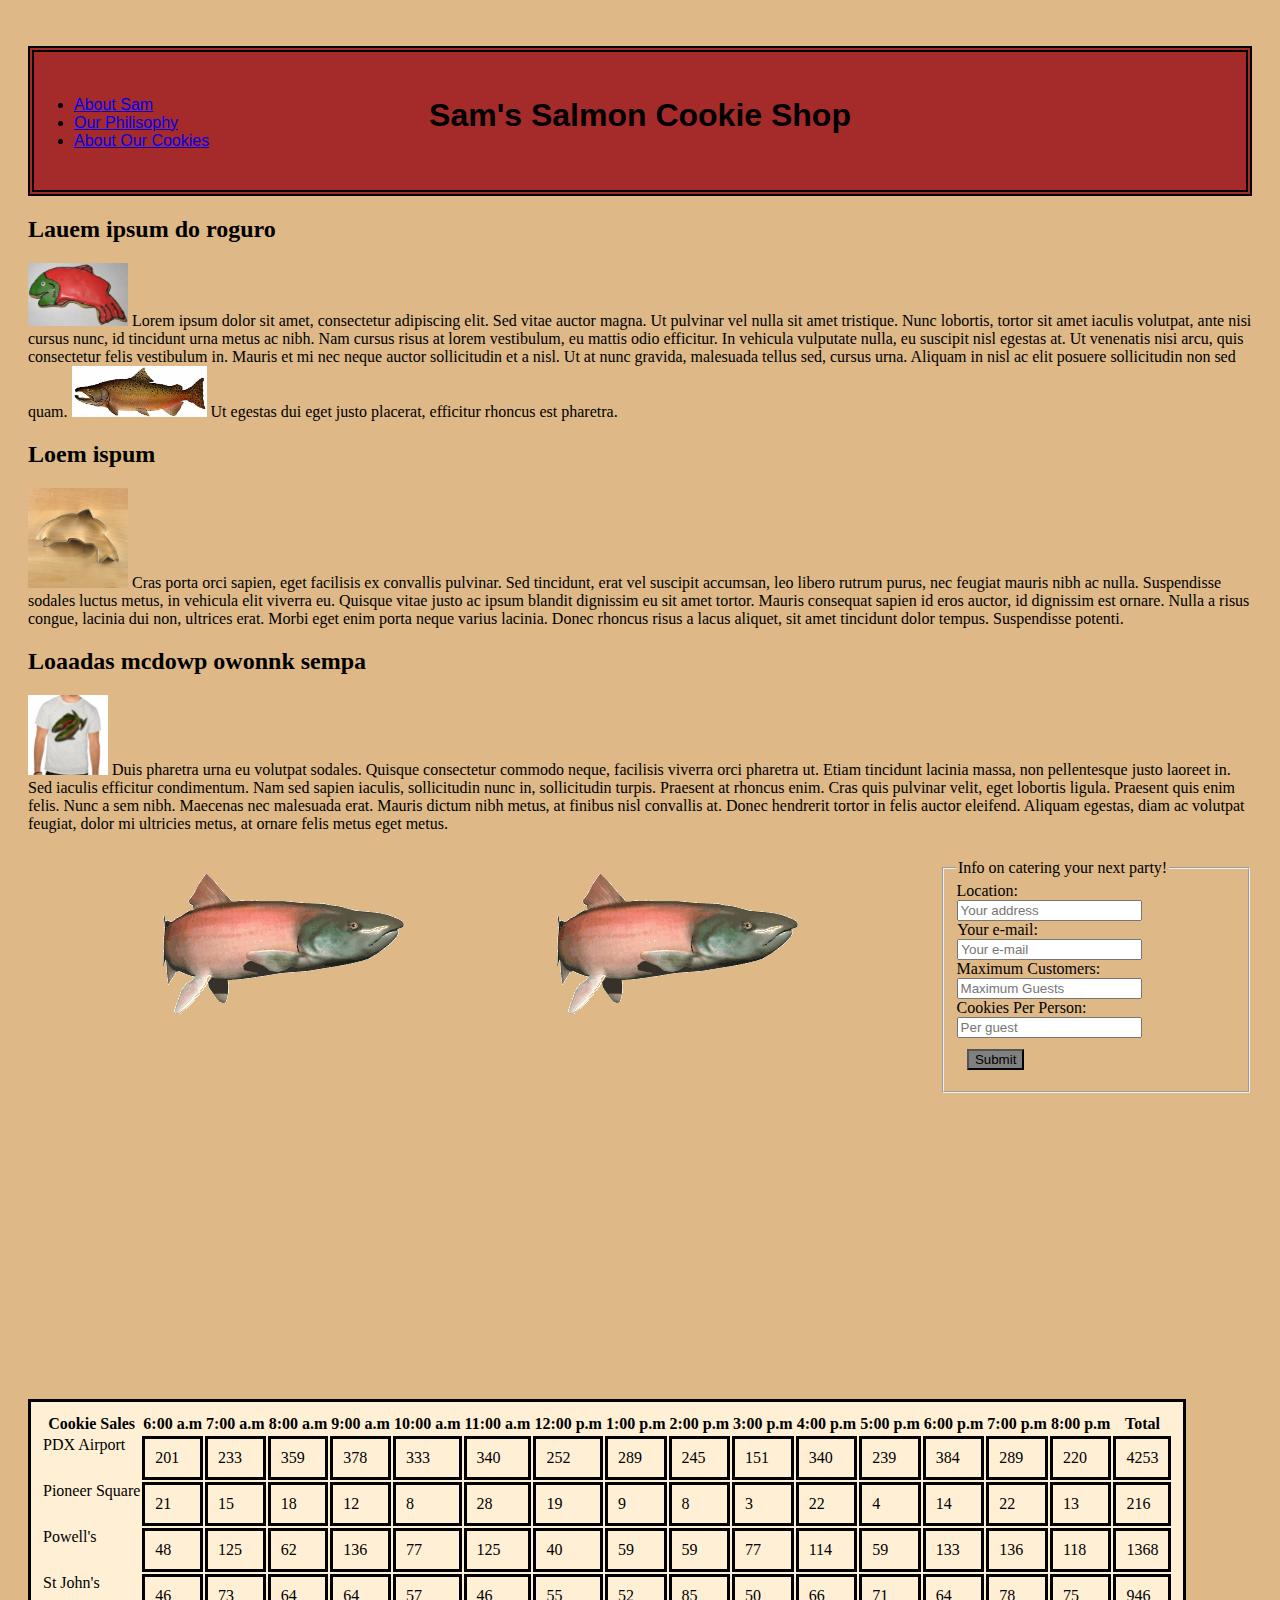
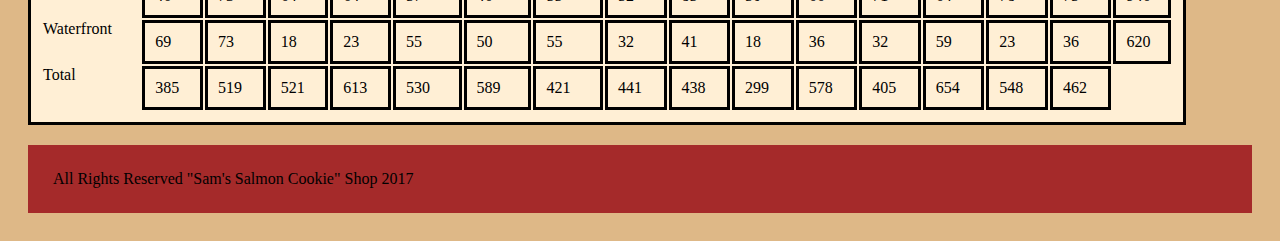
<file: index.html>
<!DOCTYPE html>
<html>

<head>
    <link href="app.css" rel="stylesheet">
    <title> The Cookie Stand</title>
    <header>
        <h1>Sam's Salmon Cookie Shop</h1>
        <ul>
            <li><a href="index2.html"> About Sam</a></li>
            <li><a href="index2.html"> Our Philisophy</a></li>
            <li><a href="index2.html"> About Our Cookies</a></a>
            </li>
        </ul>
    </header>
</head>

<body>
    <h2> Lauem ipsum do roguro</h2>
    <p> <img src="frosted-cookie.jpg" alt="salmon" width="100" heigth="100"> Lorem ipsum dolor sit amet, consectetur adipiscing
        elit. Sed vitae auctor magna. Ut pulvinar vel nulla sit amet tristique. Nunc lobortis, tortor sit amet iaculis volutpat,
        ante nisi cursus nunc, id tincidunt urna metus ac nibh. Nam cursus risus at lorem vestibulum, eu mattis odio efficitur.
        In vehicula vulputate nulla, eu suscipit nisl egestas at. Ut venenatis nisi arcu, quis consectetur felis vestibulum
        in. Mauris et mi nec neque auctor sollicitudin et a nisl. Ut at nunc gravida, malesuada tellus sed, cursus urna.
        Aliquam in nisl ac elit posuere sollicitudin non sed quam. <img src="chinook.jpg" alt="chinook" width="135" heigth="135">        Ut egestas dui eget justo placerat, efficitur rhoncus est pharetra.</p>

    <h2> Loem ispum</h2>
    <p><img src="cutter.jpg" alt="cutter" width="100" heigth="100"> Cras porta orci sapien, eget facilisis ex convallis pulvinar.
        Sed tincidunt, erat vel suscipit accumsan, leo libero rutrum purus, nec feugiat mauris nibh ac nulla. Suspendisse
        sodales luctus metus, in vehicula elit viverra eu. Quisque vitae justo ac ipsum blandit dignissim eu sit amet tortor.
        Mauris consequat sapien id eros auctor, id dignissim est ornare. Nulla a risus congue, lacinia dui non, ultrices
        erat. Morbi eget enim porta neque varius lacinia. Donec rhoncus risus a lacus aliquet, sit amet tincidunt dolor tempus.
        Suspendisse potenti.</p>
    <h2>Loaadas mcdowp owonnk sempa</h2>
    <p> <img src="shirt.jpg" alt="shirt" width="80" heigth="80"> Duis pharetra urna eu volutpat sodales. Quisque consectetur
        commodo neque, facilisis viverra orci pharetra ut. Etiam tincidunt lacinia massa, non pellentesque justo laoreet
        in. Sed iaculis efficitur condimentum. Nam sed sapien iaculis, sollicitudin nunc in, sollicitudin turpis. Praesent
        at rhoncus enim. Cras quis pulvinar velit, eget lobortis ligula. Praesent quis enim felis. Nunc a sem nibh. Maecenas
        nec malesuada erat. Mauris dictum nibh metus, at finibus nisl convallis at. Donec hendrerit tortor in felis auctor
        eleifend. Aliquam egestas, diam ac volutpat feugiat, dolor mi ultricies metus, at ornare felis metus eget metus.</p>
    <section id=" Stores ">
        <section>
            <form>
                <fieldset>
                    <legend> Info on catering your next party!</legend>
                    <div>
                        <label>
                                Location:
                                <br/>
                            </label>
                        <input type="text" placeholder="Your address" />
                    </div>
                    <div>
                        <div>
                            <label>
                                 Your e-mail:
                                <br/>
                            </label>
                            <input type="text" placeholder="Your e-mail" />
                        </div>
                        <label>
                                Maximum Customers:
                                <br/>
                            </label>
                        <input type="text" placeholder="Maximum Guests" />
                    </div>
                    <div>
                        <label>
                                Cookies Per Person:
                                <br/>
                            </label>
                        <input type="text" placeholder="Per guest" />
                    </div>
                    <button name="button">Submit</button>
                </fieldset>
            </form>
        </section>
        <section>
            <img id="two" src="salmon-gif.gif" alt="salmon">
            <img id="two" src="salmon-gif.gif" alt="salmon">
            <table>
                <thead>
                    <tr>
                        <th>Cookie Sales</th>
                        <th>6:00 a.m</th>
                        <th>7:00 a.m</th>
                        <th>8:00 a.m</th>
                        <th>9:00 a.m</th>
                        <th>10:00 a.m</th>
                        <th>11:00 a.m</th>
                        <th>12:00 p.m</th>
                        <th>1:00 p.m</th>
                        <th>2:00 p.m</th>
                        <th>3:00 p.m</th>
                        <th>4:00 p.m</th>
                        <th>5:00 p.m</th>
                        <th>6:00 p.m</th>
                        <th>7:00 p.m</th>
                        <th>8:00 p.m</th>
                        <th> Total </th>
                    </tr>
                </thead>
                <tbody id='tbody'>

                </tbody>
            </table>
        </section>
    </section>
    <script src="app2.js">

    </script>
</body>
<footer> All Rights Reserved "Sam's Salmon Cookie" Shop 2017</footer>

</html>
</file>
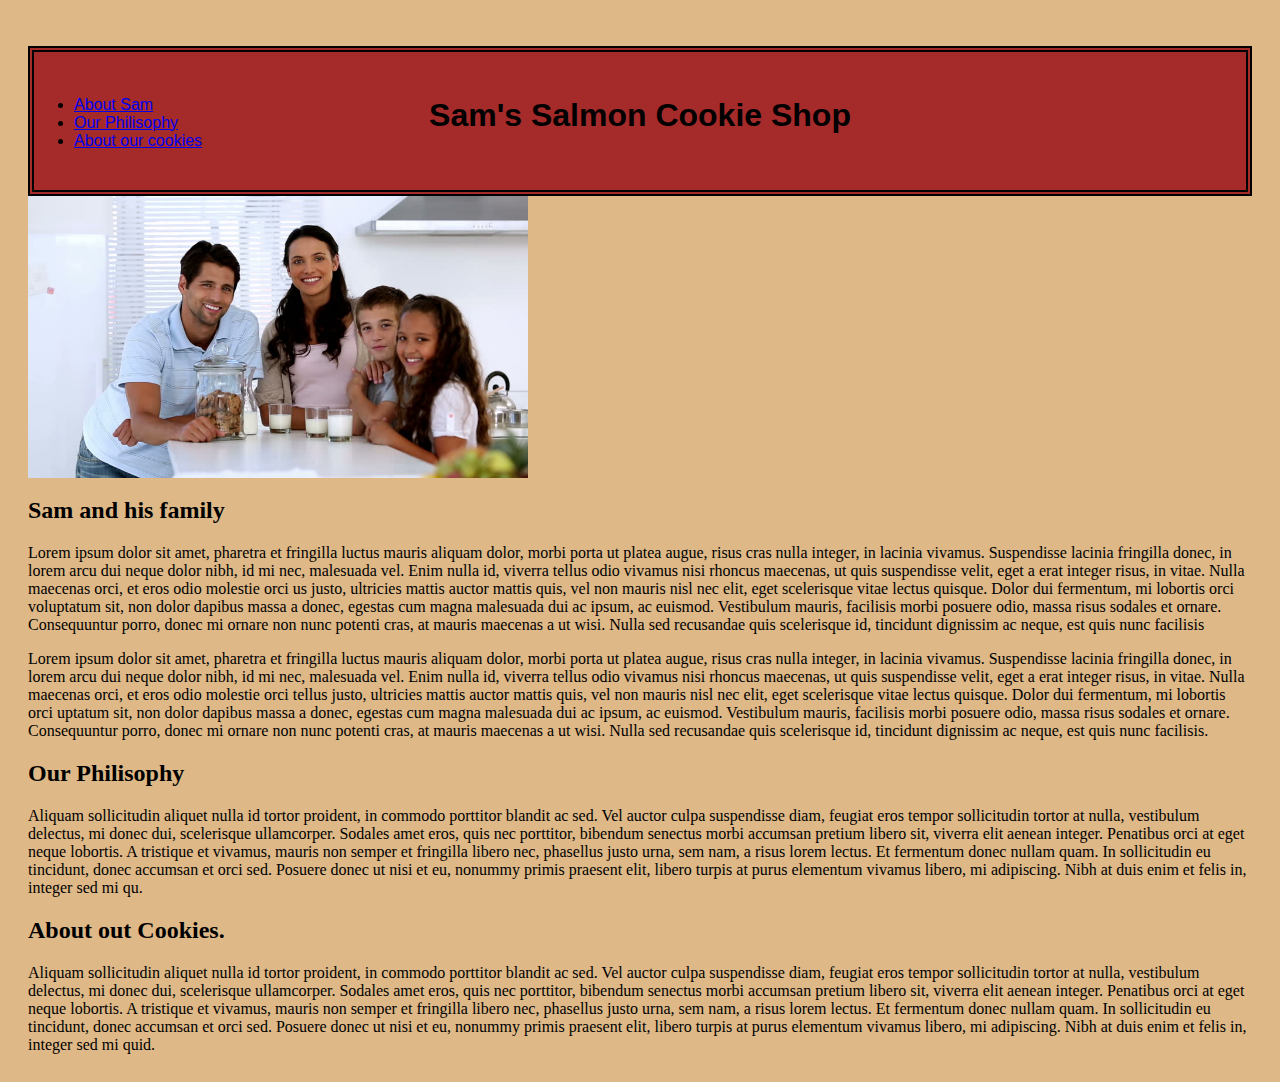
<file: index2.html>
<!DOCTYPE html
<html>

<head>
    <link href="app2.css" rel="stylesheet">
    <title> The Cookie Stand page 2</title>
    <header>
        <h1>Sam's Salmon Cookie Shop</h1>
        <ul>
            <li> <a href="index.html"> About Sam </a> <a href="index2.html"></a></li>
            <li> <a href="index.html"> Our Philisophy</a><a href="index2.html" id="philisophy"></a></li>
            <li> <a href="index.html"> About our cookies</a><a href="index2.html" id="cookies"></a></li>
        </ul>
    </header>

    <body>
        <img src="family.jpg" alt="family" width="500" heigth="500">
        <h2> Sam and his family</h2>
        <p> Lorem ipsum dolor sit amet, pharetra et fringilla luctus mauris aliquam dolor, morbi porta ut platea augue, risus
            cras nulla integer, in lacinia vivamus. Suspendisse lacinia fringilla donec, in lorem arcu dui neque dolor nibh,
            id mi nec, malesuada vel. Enim nulla id, viverra tellus odio vivamus nisi rhoncus maecenas, ut quis suspendisse
            velit, eget a erat integer risus, in vitae. Nulla maecenas orci, et eros odio molestie orci us justo, ultricies
            mattis auctor mattis quis, vel non mauris nisl nec elit, eget scelerisque vitae lectus quisque. Dolor dui fermentum,
            mi lobortis orci voluptatum sit, non dolor dapibus massa a donec, egestas cum magna malesuada dui ac ipsum, ac
            euismod. Vestibulum mauris, facilisis morbi posuere odio, massa risus sodales et ornare. Consequuntur porro,
            donec mi ornare non nunc potenti cras, at mauris maecenas a ut wisi. Nulla sed recusandae quis scelerisque id,
            tincidunt dignissim ac neque, est quis nunc facilisis</p>
        <p> Lorem ipsum dolor sit amet, pharetra et fringilla luctus mauris aliquam dolor, morbi porta ut platea augue, risus
            cras nulla integer, in lacinia vivamus. Suspendisse lacinia fringilla donec, in lorem arcu dui neque dolor nibh,
            id mi nec, malesuada vel. Enim nulla id, viverra tellus odio vivamus nisi rhoncus maecenas, ut quis suspendisse
            velit, eget a erat integer risus, in vitae. Nulla maecenas orci, et eros odio molestie orci tellus justo, ultricies
            mattis auctor mattis quis, vel non mauris nisl nec elit, eget scelerisque vitae lectus quisque. Dolor dui fermentum,
            mi lobortis orci uptatum sit, non dolor dapibus massa a donec, egestas cum magna malesuada dui ac ipsum, ac euismod.
            Vestibulum mauris, facilisis morbi posuere odio, massa risus sodales et ornare. Consequuntur porro, donec mi
            ornare non nunc potenti cras, at mauris maecenas a ut wisi. Nulla sed recusandae quis scelerisque id, tincidunt
            dignissim ac neque, est quis nunc facilisis.</p>
        <h2 id="Philisophy">Our Philisophy</h2>
        <p> Aliquam sollicitudin aliquet nulla id tortor proident, in commodo porttitor blandit ac sed. Vel auctor culpa suspendisse
            diam, feugiat eros tempor sollicitudin tortor at nulla, vestibulum delectus, mi donec dui, scelerisque ullamcorper.
            Sodales amet eros, quis nec porttitor, bibendum senectus morbi accumsan pretium libero sit, viverra elit aenean
            integer. Penatibus orci at eget neque lobortis. A tristique et vivamus, mauris non semper et fringilla libero
            nec, phasellus justo urna, sem nam, a risus lorem lectus. Et fermentum donec nullam quam. In sollicitudin eu
            tincidunt, donec accumsan et orci sed. Posuere donec ut nisi et eu, nonummy primis praesent elit, libero turpis
            at purus elementum vivamus libero, mi adipiscing. Nibh at duis enim et felis in, integer sed mi qu.</p>
        <h2 id="cookies"> About out Cookies.</h2>
        <p>Aliquam sollicitudin aliquet nulla id tortor proident, in commodo porttitor blandit ac sed. Vel auctor culpa suspendisse
            diam, feugiat eros tempor sollicitudin tortor at nulla, vestibulum delectus, mi donec dui, scelerisque ullamcorper.
            Sodales amet eros, quis nec porttitor, bibendum senectus morbi accumsan pretium libero sit, viverra elit aenean
            integer. Penatibus orci at eget neque lobortis. A tristique et vivamus, mauris non semper et fringilla libero
            nec, phasellus justo urna, sem nam, a risus lorem lectus. Et fermentum donec nullam quam. In sollicitudin eu
            tincidunt, donec accumsan et orci sed. Posuere donec ut nisi et eu, nonummy primis praesent elit, libero turpis
            at purus elementum vivamus libero, mi adipiscing. Nibh at duis enim et felis in, integer sed mi quid.</p>

    </body>




</head>






</html>
</file>
<file: app.css>
header {
    background-color:brown;
    font-family: 'Franklin Gothic Medium', 'Arial Narrow', Arial, sans-serif;
    border-style: double;
    border-width: 6px;
    margin-top: 18px;
    padding-top: 24px;
    padding-bottom: 24px;
    
}
h1 {
    text-align: center;
}
ul {
    margin-top: -60px;
}

body {
    background-color: burlywood;
    padding: 20px;
}
table,
td,
tr {
    border: solid 3px black;
    padding: 10px;
    background-color: papayawhip;
    position: relative;
}
form {
    padding-bottom: 25%;
    float: right;
    width: 25.5%;
    margin-top: 10px;
    border: 2px color black;
}
div {
    margin: 0 auto;
    width: 99.5%;
}
button {
    background: gray;
    margin: 11px;
}
footer {
    background-color: brown;
    padding: 25px;
    margin-top: 20px
    
}
</file>
<file: app2.css>
header {
    background-color:brown;
    font-family: 'Franklin Gothic Medium', 'Arial Narrow', Arial, sans-serif;
    border-style: double;
    border-width: 6px;
    margin-top: 18px;
    padding-top: 24px;
    padding-bottom: 24px;
    
}
h1 {
    text-align: center;
}
ul {
    margin-top: -60px;
}

body {
    background-color: burlywood;
    padding: 20px;
}
table,
td,
tr {
    border: solid 3px black;
    padding: 10px;
    background-color: papayawhip;
    position: relative;
}
form {
    padding-bottom: 25%;
    float: right;
    width: 25.5%;
    margin-top: 10px;
    border: 2px color black;
}
div {
    margin: 0 auto;
    width: 99.5%;
}
button {
    background: gray;
    margin: 11px;
}
footer {
    background-color: brown;
    padding: 25px;
    margin-top: 20px
    
}
</file>
